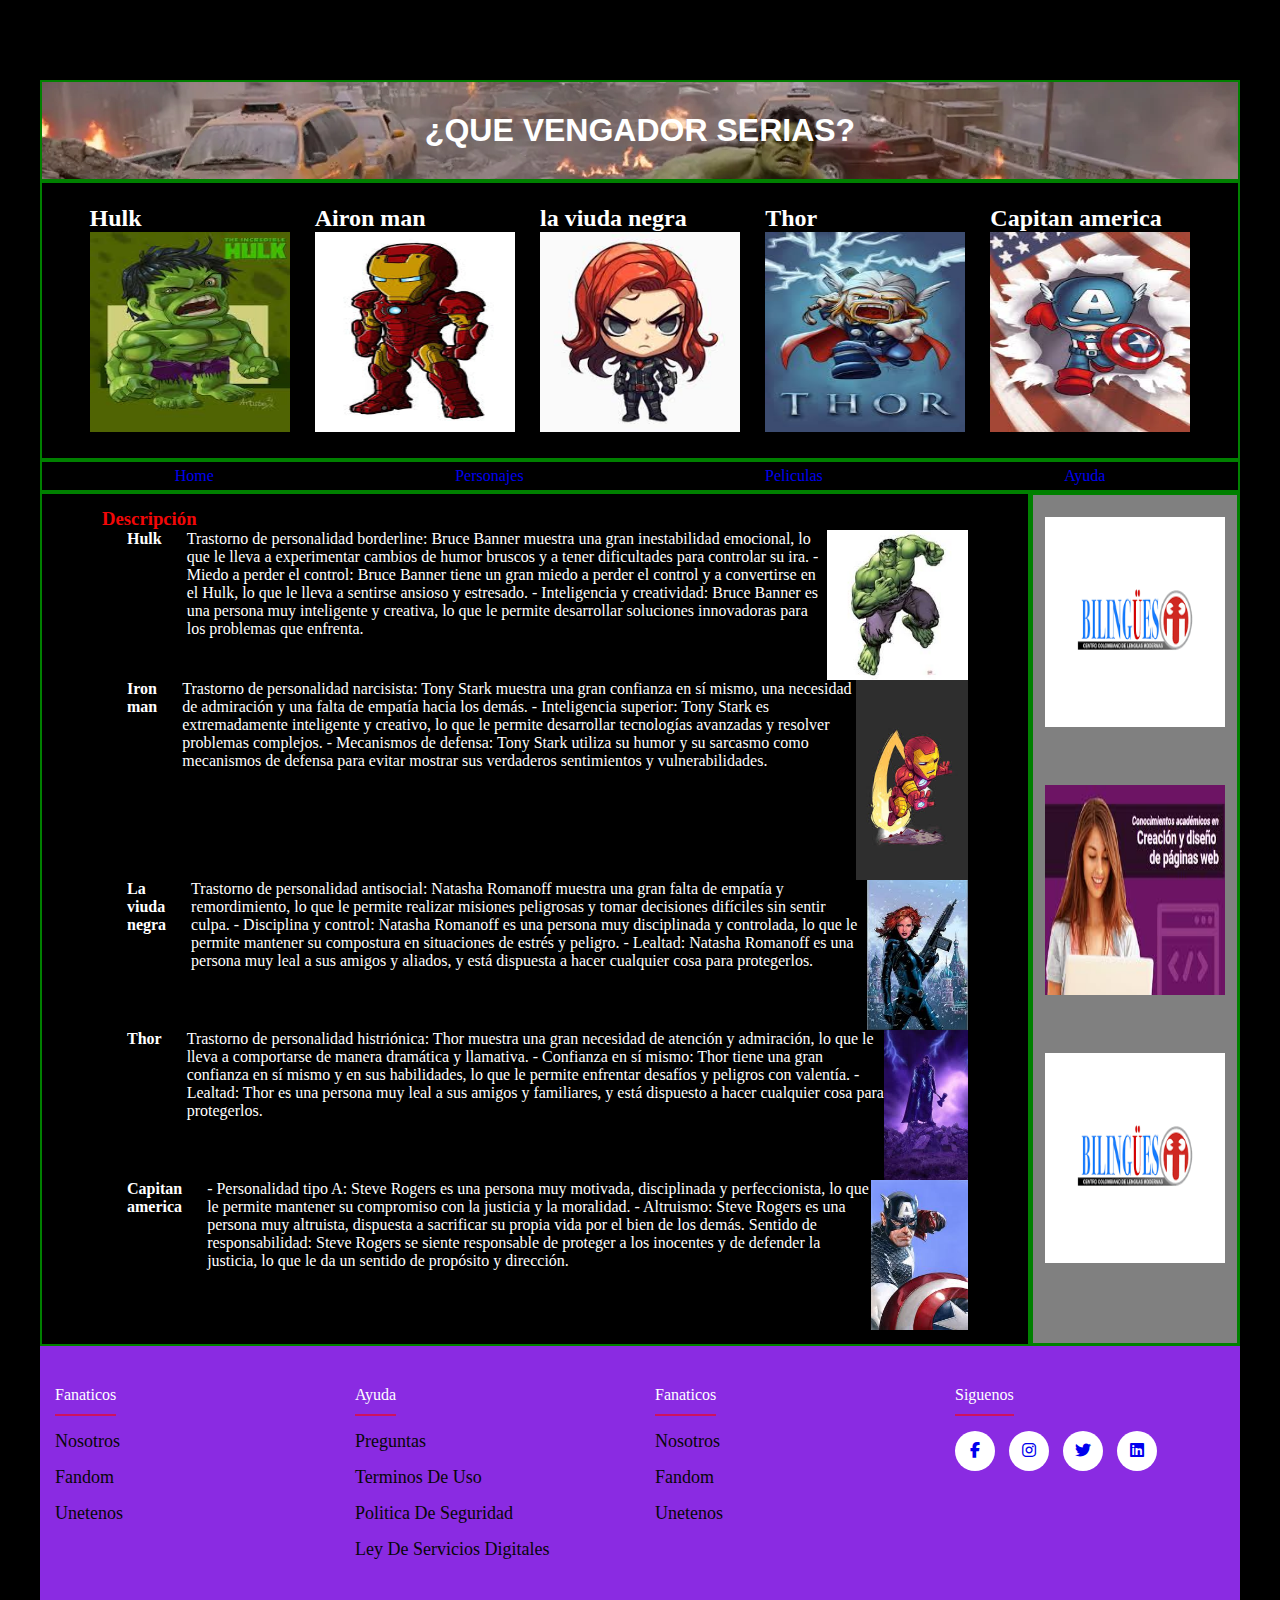
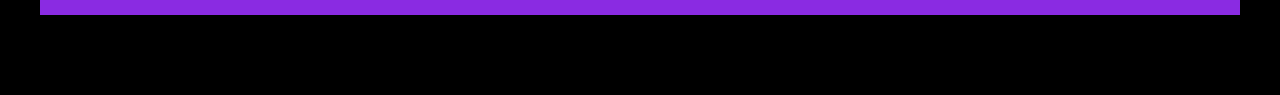
<file: index.html>
<!DOCTYPE html>
<html lang="en">

<head>
    <meta charset="UTF-8">
    <meta name="viewport" content="width=device-width, initial-scale=1.0">
    <title>PRIMER EJERCICIO</title>
    <link rel="stylesheet" href="style.css">
    <link rel="stylesheet" href="https://cdnjs.cloudflare.com/ajax/libs/font-awesome/6.2.1/css/all.min.css">
</head>

<body>
    <div>

        <header>
            <h1 class="title">¿QUE VENGADOR SERIAS?</h1>
        </header>
        <div class="contenedor">
            <div>
                <h2>Hulk</h2>
                <img class="imagene" src="imagenes/Hulk.jpg" alt="Hulk" width="200" height="200">
            </div>
            <div>
                <h2>Airon man</h2>
                <img class="imagene" src="imagenes/Iron_man.jpg" alt="Airon man" width="200" height="200">
            </div>
            <div>
                <h2>la viuda negra</h2>
                <img class="imagene" src="imagenes/Viuda_negra.jpg" alt="la viuda negra" width="200" height="200">
            </div>
            <div>
                <h2>Thor</h2>
                <img class="imagene" src="imagenes/Thor.jpg" alt="Thor" width="200" height="200">
            </div>
            <div>
                <h2>Capitan america</h2>
                <img class="imagene" src="imagenes/Capitan_america.jpg" alt="Capitan america" width="200" height="200">
            </div>
        </div>
        <nav>
            <a href="#">Home</a>
            <a href="#">Personajes</a>
            <a href="#">Peliculas</a>
            <a href="#">Ayuda</a>
        </nav>
        <div class="contenedor1">
            <section>
                <h3>Descripción</h3>
                <article>
                    <h4>Hulk</h4>
                    <p>Trastorno de personalidad borderline: Bruce Banner muestra una gran inestabilidad emocional,
                        lo
                        que
                        le lleva a experimentar cambios de humor bruscos y a tener dificultades para controlar su
                        ira.
                        - Miedo a perder el control: Bruce Banner tiene un gran miedo a perder el control y a
                        convertirse en
                        el Hulk, lo que le lleva a sentirse ansioso y estresado.
                        - Inteligencia y creatividad: Bruce Banner es una persona muy inteligente y creativa, lo que
                        le
                        permite desarrollar soluciones innovadoras para los problemas que enfrenta.</p>
                    <img src="imagenes/hulk-golpeando.jpg" alt="Hulk" width="150" height="150">
                </article>
                <article>
                    <h4>Iron man</h4>
                    <p>Trastorno de personalidad narcisista: Tony Stark muestra una gran confianza en sí mismo,
                        una necesidad de admiración y una falta de empatía hacia los demás.
                        - Inteligencia superior: Tony Stark es extremadamente inteligente y creativo, lo que le
                        permite desarrollar tecnologías avanzadas y resolver problemas complejos.
                        - Mecanismos de defensa: Tony Stark utiliza su humor y su sarcasmo como mecanismos de
                        defensa para evitar mostrar sus verdaderos sentimientos y vulnerabilidades.</p>
                        <img src="imagenes/aironman-golpeando.jpg" alt="iron-man" width="300" height="200">
                </article>
                <article>
                    <h4>La viuda negra</h4>
                    <p>Trastorno de personalidad antisocial: Natasha Romanoff muestra una gran falta de empatía y
                        remordimiento, lo que le permite realizar misiones peligrosas y tomar decisiones difíciles
                        sin sentir culpa.
                        - Disciplina y control: Natasha Romanoff es una persona muy disciplinada y controlada, lo
                        que le
                        permite mantener su compostura en situaciones de estrés y peligro.
                        - Lealtad: Natasha Romanoff es una persona muy leal a sus amigos y aliados, y está dispuesta
                        a hacer cualquier cosa para protegerlos.
                    </p>
                    <img src="imagenes/widow-golpeando.jpg" alt="Viuda_negra" width="150" height="150">
                </article>
                <article>
                    <h4>Thor</h4>
                    <P>Trastorno de personalidad histriónica: Thor muestra una gran necesidad de atención y
                        admiración, lo
                        que le lleva a comportarse de manera dramática y llamativa.
                        - Confianza en sí mismo: Thor tiene una gran confianza en sí mismo y en sus habilidades, lo
                        que le permite enfrentar desafíos y peligros con valentía.
                        - Lealtad: Thor es una persona muy leal a sus amigos y familiares, y está dispuesto a hacer
                        cualquier cosa para protegerlos.</P>
                    <img src="imagenes/thor-golpeando.jpg" alt="Thor" width="150" height="150">
                </article>
                <article>
                    <h4>Capitan america</h4>
                    <p>- Personalidad tipo A: Steve Rogers es una persona muy motivada, disciplinada y
                        perfeccionista, lo que le permite mantener su compromiso con la justicia y la moralidad.
                        - Altruismo: Steve Rogers es una persona muy altruista, dispuesta a sacrificar su propia
                        vida por el bien de los demás.
                        Sentido de responsabilidad: Steve Rogers se siente responsable de proteger a los inocentes
                        y de defender la justicia, lo que le da un sentido de propósito y dirección.</p>
                    <img src="imagenes/capitan-golpeando.jpg" alt="Capitan" width="150" height="150">
                </article>
            </section>
            <aside>

                <img src="imagenes/logo_billigue.png" alt="logo_billigue" width="180" height="210">
                <img src="imagenes/chica_diseño.jpg" alt="chica_diseño" width="180" height="210">
                <img src="imagenes/logo_billigue.png" alt="logo_billigue" width="180" height="210">
            </aside>
        </div>
        <footer>
            <div class="contenedor2">
                <div class="footer-row">
                    <div class="footer-links">
                        <h4>Fanaticos</h4>
                        <ul>
                            <li><a href="#">Nosotros</a></li>
                            <li><a href="#">Fandom</a></li>
                            <li><a href="#">Unetenos</a></li>
                        </ul>
                    </div>
                    <div class="footer-links">
                        <h4>Ayuda</h4>
                        <ul>
                            <li><a href="#">preguntas</a></li>
                            <li><a href="#">Terminos de uso</a></li>
                            <li><a href="#">politica de seguridad</a></li>
                            <li><a href="#">Ley de servicios digitales</a></li>
                        </ul>
                    </div>
                    <div class="footer-links">
                        <h4>Fanaticos</h4>
                        <ul>
                            <li><a href="#">Nosotros</a></li>
                            <li><a href="#">Fandom</a></li>
                            <li><a href="#">Unetenos</a></li>
                        </ul>
                    </div>
                    <div class="footer-links">
                        <h4>Siguenos</h4>
                        <div class="social-link">
                            <a href="#"><i class="fab fa-facebook-f"></i></a>
                            <a href="#"><i class="fab fa-instagram"></i></a>
                            <a href="#"><i class="fab fa-twitter"></i></a>
                            <a href="#"><i class="fab fa-linkedin"></i></a>
                        </div>
                    </div>
                </div>
            </div>
        </footer>


</body>

</html>
</file>
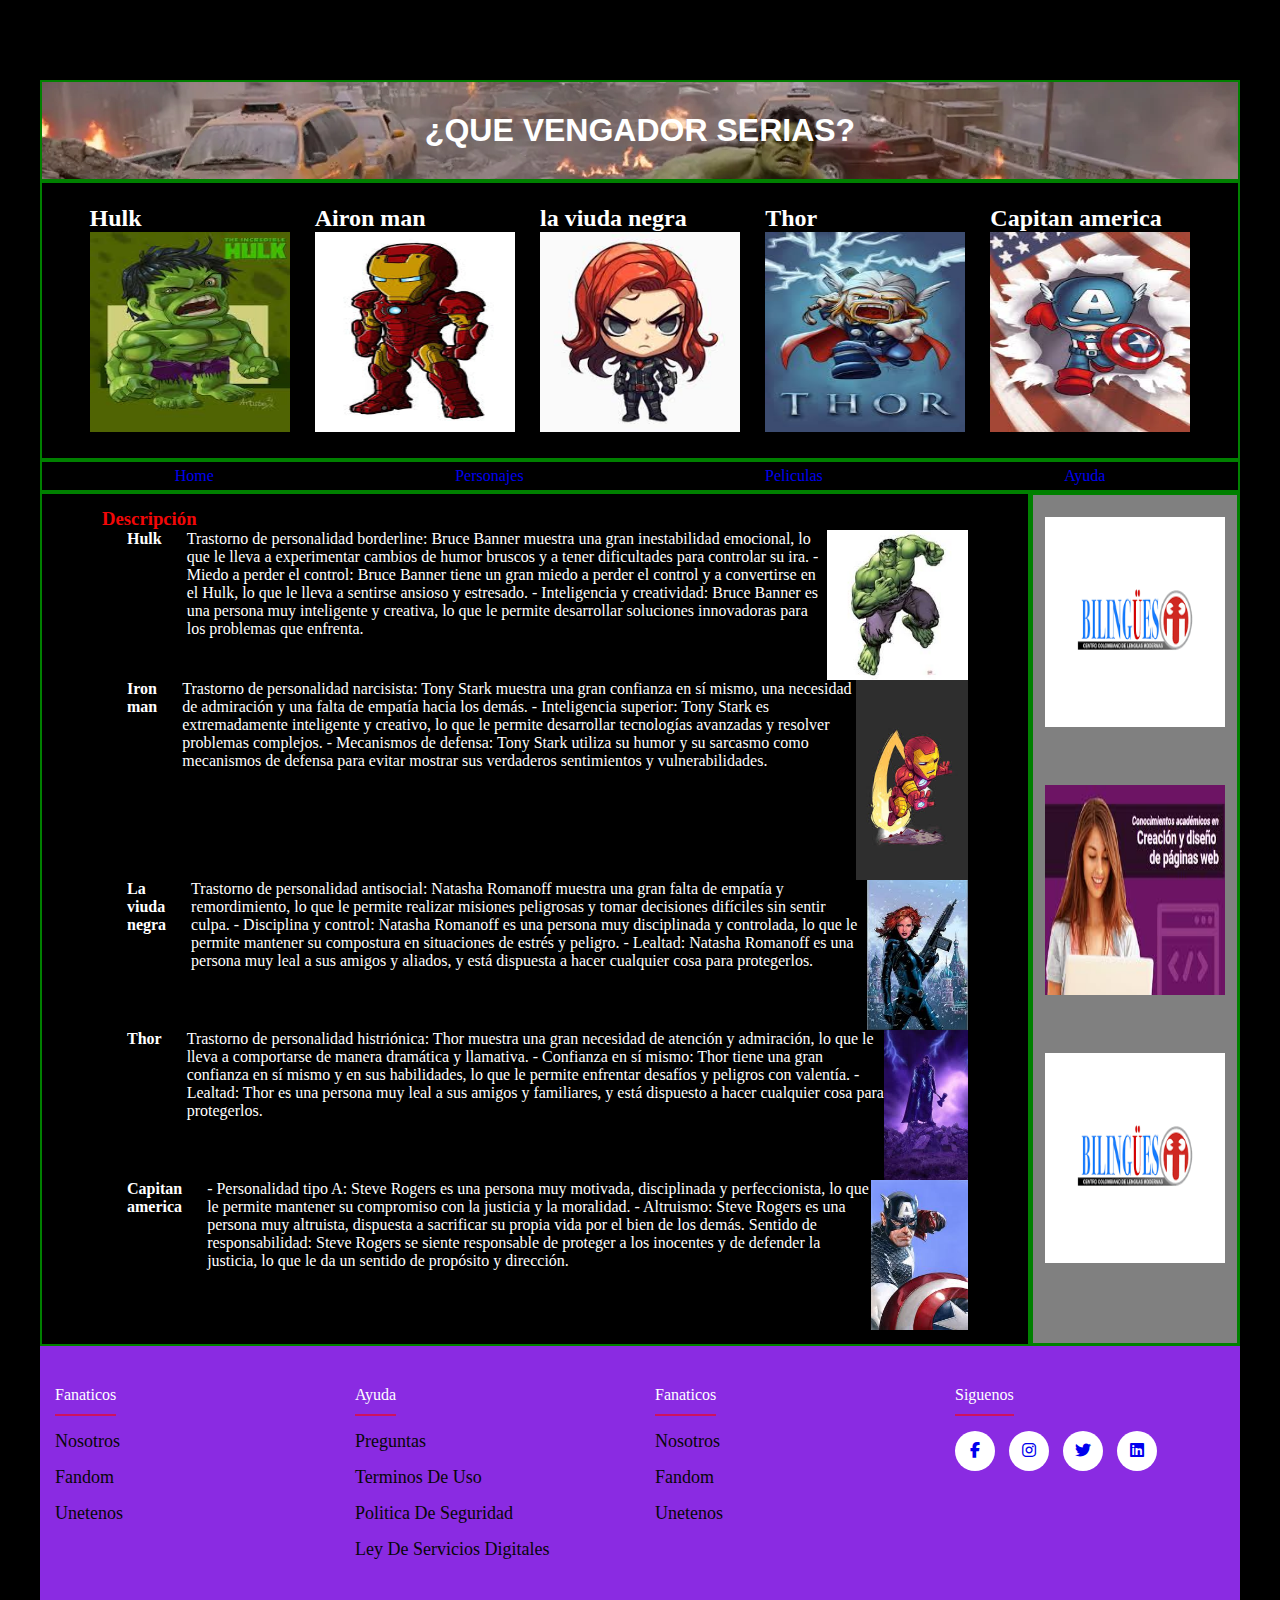
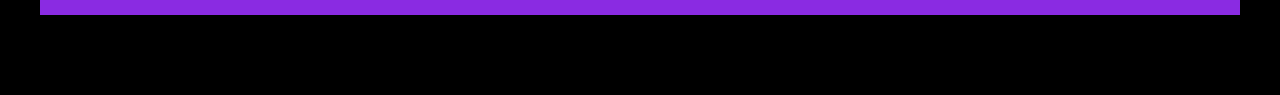
<file: ejercicio/index.html>
<!DOCTYPE html>
<html lang="en">

<head>
    <meta charset="UTF-8">
    <meta name="viewport" content="width=device-width, initial-scale=1.0">
    <title>PRIMER EJERCICIO</title>
    <link rel="stylesheet" href="style.css">
    <link rel="stylesheet" href="https://cdnjs.cloudflare.com/ajax/libs/font-awesome/6.2.1/css/all.min.css">
</head>

<body>
    <div>

        <header>
            <h1 class="title">¿QUE VENGADOR SERIAS?</h1>
        </header>
        <div class="contenedor">
            <div>
                <h2>Hulk</h2>
                <img class="imagene" src="imagenes/Hulk.jpg" alt="Hulk" width="200" height="200">
            </div>
            <div>
                <h2>Airon man</h2>
                <img class="imagene" src="imagenes/Iron_man.jpg" alt="Airon man" width="200" height="200">
            </div>
            <div>
                <h2>la viuda negra</h2>
                <img class="imagene" src="imagenes/Viuda_negra.jpg" alt="la viuda negra" width="200" height="200">
            </div>
            <div>
                <h2>Thor</h2>
                <img class="imagene" src="imagenes/Thor.jpg" alt="Thor" width="200" height="200">
            </div>
            <div>
                <h2>Capitan america</h2>
                <img class="imagene" src="imagenes/Capitan_america.jpg" alt="Capitan america" width="200" height="200">
            </div>
        </div>
        <nav>
            <a href="#">Home</a>
            <a href="#">Personajes</a>
            <a href="#">Peliculas</a>
            <a href="#">Ayuda</a>
        </nav>
        <div class="contenedor1">
            <section>
                <h3>Descripción</h3>
                <article>
                    <h4>Hulk</h4>
                    <p>Trastorno de personalidad borderline: Bruce Banner muestra una gran inestabilidad emocional,
                        lo
                        que
                        le lleva a experimentar cambios de humor bruscos y a tener dificultades para controlar su
                        ira.
                        - Miedo a perder el control: Bruce Banner tiene un gran miedo a perder el control y a
                        convertirse en
                        el Hulk, lo que le lleva a sentirse ansioso y estresado.
                        - Inteligencia y creatividad: Bruce Banner es una persona muy inteligente y creativa, lo que
                        le
                        permite desarrollar soluciones innovadoras para los problemas que enfrenta.</p>
                    <img src="imagenes/hulk-golpeando.jpg" alt="Hulk" width="150" height="150">
                </article>
                <article>
                    <h4>Iron man</h4>
                    <p>Trastorno de personalidad narcisista: Tony Stark muestra una gran confianza en sí mismo,
                        una necesidad de admiración y una falta de empatía hacia los demás.
                        - Inteligencia superior: Tony Stark es extremadamente inteligente y creativo, lo que le
                        permite desarrollar tecnologías avanzadas y resolver problemas complejos.
                        - Mecanismos de defensa: Tony Stark utiliza su humor y su sarcasmo como mecanismos de
                        defensa para evitar mostrar sus verdaderos sentimientos y vulnerabilidades.</p>
                        <img src="imagenes/aironman-golpeando.jpg" alt="iron-man" width="300" height="200">
                </article>
                <article>
                    <h4>La viuda negra</h4>
                    <p>Trastorno de personalidad antisocial: Natasha Romanoff muestra una gran falta de empatía y
                        remordimiento, lo que le permite realizar misiones peligrosas y tomar decisiones difíciles
                        sin sentir culpa.
                        - Disciplina y control: Natasha Romanoff es una persona muy disciplinada y controlada, lo
                        que le
                        permite mantener su compostura en situaciones de estrés y peligro.
                        - Lealtad: Natasha Romanoff es una persona muy leal a sus amigos y aliados, y está dispuesta
                        a hacer cualquier cosa para protegerlos.
                    </p>
                    <img src="imagenes/widow-golpeando.jpg" alt="Viuda_negra" width="150" height="150">
                </article>
                <article>
                    <h4>Thor</h4>
                    <P>Trastorno de personalidad histriónica: Thor muestra una gran necesidad de atención y
                        admiración, lo
                        que le lleva a comportarse de manera dramática y llamativa.
                        - Confianza en sí mismo: Thor tiene una gran confianza en sí mismo y en sus habilidades, lo
                        que le permite enfrentar desafíos y peligros con valentía.
                        - Lealtad: Thor es una persona muy leal a sus amigos y familiares, y está dispuesto a hacer
                        cualquier cosa para protegerlos.</P>
                    <img src="imagenes/thor-golpeando.jpg" alt="Thor" width="150" height="150">
                </article>
                <article>
                    <h4>Capitan america</h4>
                    <p>- Personalidad tipo A: Steve Rogers es una persona muy motivada, disciplinada y
                        perfeccionista, lo que le permite mantener su compromiso con la justicia y la moralidad.
                        - Altruismo: Steve Rogers es una persona muy altruista, dispuesta a sacrificar su propia
                        vida por el bien de los demás.
                        Sentido de responsabilidad: Steve Rogers se siente responsable de proteger a los inocentes
                        y de defender la justicia, lo que le da un sentido de propósito y dirección.</p>
                    <img src="imagenes/capitan-golpeando.jpg" alt="Capitan" width="150" height="150">
                </article>
            </section>
            <aside>

                <img src="imagenes/logo_billigue.png" alt="logo_billigue" width="180" height="210">
                <img src="imagenes/chica_diseño.jpg" alt="chica_diseño" width="180" height="210">
                <img src="imagenes/logo_billigue.png" alt="logo_billigue" width="180" height="210">
            </aside>
        </div>
        <footer>
            <div class="contenedor2">
                <div class="footer-row">
                    <div class="footer-links">
                        <h4>Fanaticos</h4>
                        <ul>
                            <li><a href="#">Nosotros</a></li>
                            <li><a href="#">Fandom</a></li>
                            <li><a href="#">Unetenos</a></li>
                        </ul>
                    </div>
                    <div class="footer-links">
                        <h4>Ayuda</h4>
                        <ul>
                            <li><a href="#">preguntas</a></li>
                            <li><a href="#">Terminos de uso</a></li>
                            <li><a href="#">politica de seguridad</a></li>
                            <li><a href="#">Ley de servicios digitales</a></li>
                        </ul>
                    </div>
                    <div class="footer-links">
                        <h4>Fanaticos</h4>
                        <ul>
                            <li><a href="#">Nosotros</a></li>
                            <li><a href="#">Fandom</a></li>
                            <li><a href="#">Unetenos</a></li>
                        </ul>
                    </div>
                    <div class="footer-links">
                        <h4>Siguenos</h4>
                        <div class="social-link">
                            <a href="#"><i class="fab fa-facebook-f"></i></a>
                            <a href="#"><i class="fab fa-instagram"></i></a>
                            <a href="#"><i class="fab fa-twitter"></i></a>
                            <a href="#"><i class="fab fa-linkedin"></i></a>
                        </div>
                    </div>
                </div>
            </div>
        </footer>


</body>

</html>
</file>
<file: style.css>
* {
    margin: 0;
    padding: 0;
    box-sizing: border-box;
    list-style: none;

}

body {
    background-color: black;
    max-width: 1200px;
    margin: 0 auto;
    padding: 80px 0px;
}

h1 {
    color: white;
}

h2 {
    color: white;
}

h4 {
    color: white;
}

p {
    color: white;
}

header {
    border: 2px solid green;
    justify-content: center;
    align-items: center;
    display: flex;
    background-image: url(imagenes/todos\ los\ vengadores.jpg);
}

.title {
    font-family: 'Franklin Gothic Medium', 'Arial Narrow', Arial, sans-serif;
    padding: 30px 0px;
}

.contenedor1 {
    display: flex;
}

.contenedor {
    display: flex;
    align-items: center;
    justify-content: center;
    justify-content: space-around;
    border: 2px solid green;
    padding: 22px 35px;
}

nav {
    display: flex;
    border: 2px solid green;
    justify-content: space-around;
    padding: 5px 12px;
}
nav a{
    text-decoration: none;
}

section {
    border: 2px solid green;
    justify-content: flex-start; 
    align-items: column;
    display: flex;
    padding: 14px 60px;
    color: rgb(241, 7, 7);
    flex-direction: column;
}
section h4 {
    padding: 0px 25px;
}
article {
    display: flex;
}

aside {
    border: 3px solid green;
    justify-content: flex-start;
    align-items: column;
    display: flex;
    flex-wrap: wrap;
    padding: 22px 12px;
    background-color: gray;
}

footer {
    display: grid;
    grid-template-rows: auto;
    background-color: blueviolet;
    text-transform: capitalize;
    padding: 40px 0px;
}

.footer-row {
    display: flex;
    flex-wrap: wrap;
}

.footer-links {
    width: 25%;
    padding: 0px 15px;
}

.footer-links h4 {
    font-family: 20px;
    color: white;
    margin-bottom: 15px;
    font-weight: 500;
    border-bottom: 2px solid rgba(255, 0, 0, 0.575);
    padding-bottom: 10px;
    display: inline-block;
}

.footer-links ul li {
    margin-bottom: 15px;
    font-size: 18px;
    transition: all .3s ease;
}

.footer-links ul li a {
    text-decoration: none;
    color: rgb(7, 7, 7);
}

.footer-links ul li a:hover {
    color: white;
    padding-left: 6px;
}

.social-link a {
display: inline-block;
min-height: 40px;
width: 40px;
background-color: white;
margin: 0px 10px 10px 0px;
text-align: center;
line-height: 40px;
border-radius: 50%;
transition: all .3s ease;
}
.social-link a:hover {
    background-color: rgb(22, 216, 223);
}
</file>
<file: ejercicio/style.css>
* {
    margin: 0;
    padding: 0;
    box-sizing: border-box;
    list-style: none;

}

body {
    background-color: black;
    max-width: 1200px;
    margin: 0 auto;
    padding: 80px 0px;
}

h1 {
    color: white;
}

h2 {
    color: white;
}

h4 {
    color: white;
}

p {
    color: white;
}

header {
    border: 2px solid green;
    justify-content: center;
    align-items: center;
    display: flex;
    background-image: url(imagenes/todos\ los\ vengadores.jpg);
}

.title {
    font-family: 'Franklin Gothic Medium', 'Arial Narrow', Arial, sans-serif;
    padding: 30px 0px;
}

.contenedor1 {
    display: flex;
}

.contenedor {
    display: flex;
    align-items: center;
    justify-content: center;
    justify-content: space-around;
    border: 2px solid green;
    padding: 22px 35px;
}

nav {
    display: flex;
    border: 2px solid green;
    justify-content: space-around;
    padding: 5px 12px;
}
nav a{
    text-decoration: none;
}

section {
    border: 2px solid green;
    justify-content: flex-start; 
    align-items: column;
    display: flex;
    padding: 14px 60px;
    color: rgb(241, 7, 7);
    flex-direction: column;
}
section h4 {
    padding: 0px 25px;
}
article {
    display: flex;
}

aside {
    border: 3px solid green;
    justify-content: flex-start;
    align-items: column;
    display: flex;
    flex-wrap: wrap;
    padding: 22px 12px;
    background-color: gray;
}

footer {
    display: grid;
    grid-template-rows: auto;
    background-color: blueviolet;
    text-transform: capitalize;
    padding: 40px 0px;
}

.footer-row {
    display: flex;
    flex-wrap: wrap;
}

.footer-links {
    width: 25%;
    padding: 0px 15px;
}

.footer-links h4 {
    font-family: 20px;
    color: white;
    margin-bottom: 15px;
    font-weight: 500;
    border-bottom: 2px solid rgba(255, 0, 0, 0.575);
    padding-bottom: 10px;
    display: inline-block;
}

.footer-links ul li {
    margin-bottom: 15px;
    font-size: 18px;
    transition: all .3s ease;
}

.footer-links ul li a {
    text-decoration: none;
    color: rgb(7, 7, 7);
}

.footer-links ul li a:hover {
    color: white;
    padding-left: 6px;
}

.social-link a {
display: inline-block;
min-height: 40px;
width: 40px;
background-color: white;
margin: 0px 10px 10px 0px;
text-align: center;
line-height: 40px;
border-radius: 50%;
transition: all .3s ease;
}
.social-link a:hover {
    background-color: rgb(22, 216, 223);
}
</file>
